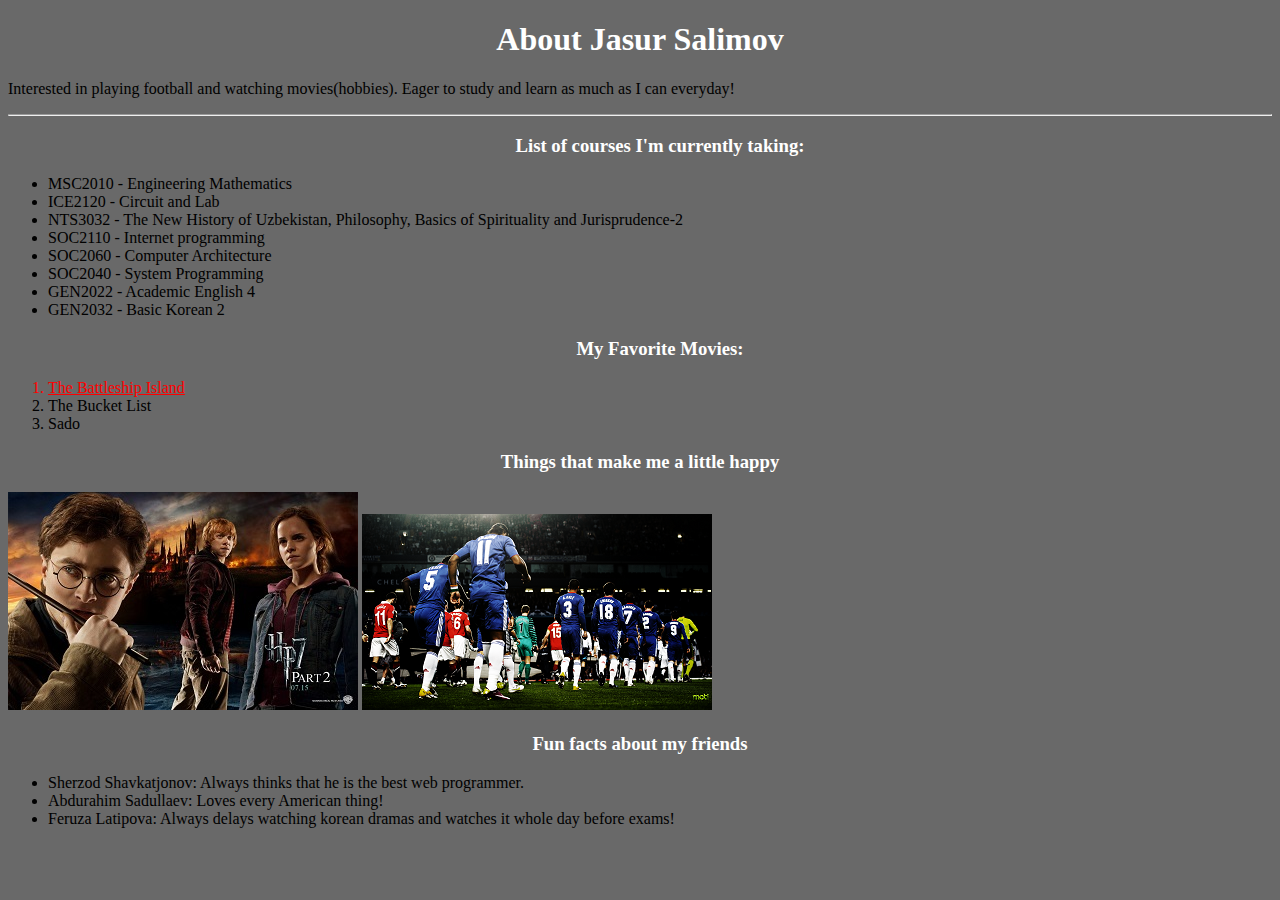
<file: Lab1/index.html>
<!DOCTYPE html>
<html lang="en">
<head>
	<meta charset="UTF-8">
	<title>About me</title>	
	<link rel="stylesheet" href="aboutme-style.css">			
</head>	
<body>
	<h1>About Jasur Salimov</h1>
	<p>Interested in playing football and watching movies(hobbies). Eager to study and learn as much as I can everyday!</p>
	<hr/>
	<ul>
		<h3>List of courses I'm currently taking:</h3>
		<li>MSC2010	- Engineering Mathematics</li>
		<li>ICE2120 - Circuit and Lab</li>
		<li>NTS3032 - The New History of Uzbekistan, Philosophy, Basics of Spirituality and Jurisprudence-2</li>
	    <li>SOC2110 - Internet programming</li>
		<li>SOC2060 - Computer Architecture</li>
		<li>SOC2040 - System Programming</li>
		<li>GEN2022	- Academic English 4</li>
		<li>GEN2032 - Basic Korean 2</li>
	</ul>
	<ol>
		<h3>My Favorite Movies:</h3>
		<a href="https://en.wikipedia.org/wiki/The_Battleship_Island"><li>The Battleship Island</li></a>
		<li>The Bucket List</li>
		<li>Sado</li>
	</ol>
	<h3>Things that make me a little happy</h3>
	<img src="download.jpeg" alt="">
	<img src="images.jpeg" alt="">
	<h3>Fun facts about my friends</h3>
	<ul>
		<li>Sherzod Shavkatjonov: Always thinks that he is the best web programmer.</li>
		<li>Abdurahim Sadullaev: Loves every American thing!</li>
		<li>Feruza Latipova: Always delays watching korean dramas and watches it whole day before exams!</li>
	</ul>
	</body>
</html>
</file>
<file: Lab1/aboutme-style.css>
h1,h3{
	font-family: Trebuchet MS;
	color: 		#FFFFFF;
	text-align: center;
}
a{
	color: red;
}
ul {
font-family: Times New Roman;
}
body
{
	background-color: #696969;
}
</file>
